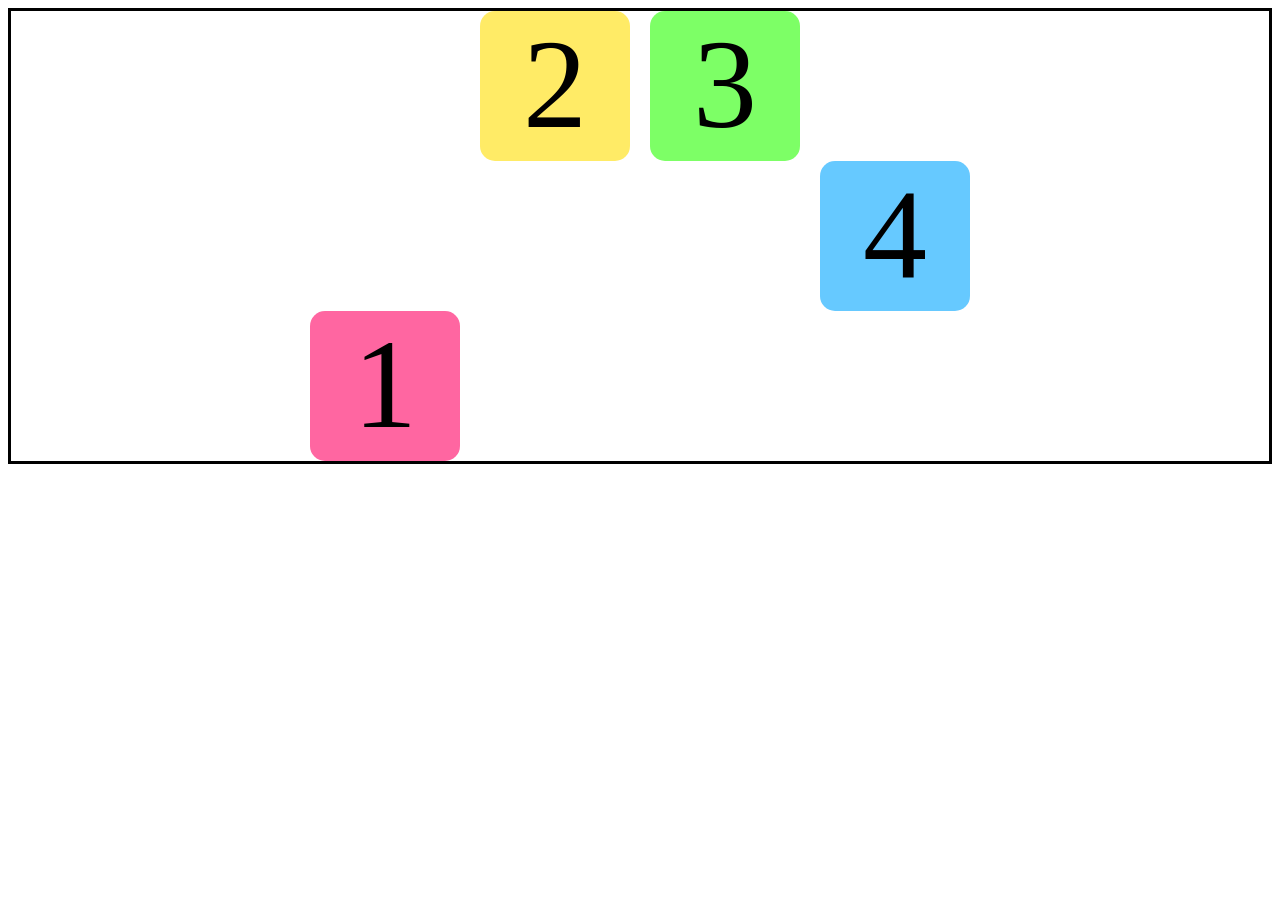
<file: flex.html>
<!DOCTYPE html>
<html lang="en">
<head>
    <meta charset="UTF-8">
    <meta http-equiv="X-UA-Compatible" content="IE=edge">
    <meta name="viewport" content="width=device-width, initial-scale=1.0">
    <title>Flexbox</title>
    <link rel="stylesheet" href="style.css">
<body>

    <div class="container">
        <div class="box" id="box1">1</div>
        <div class="box" id="box2">2</div>
        <div class="box" id="box3">3</div>
        <div class="box" id="box4">4</div>
        
    </div>
    
    
</body>
</html>
</file>
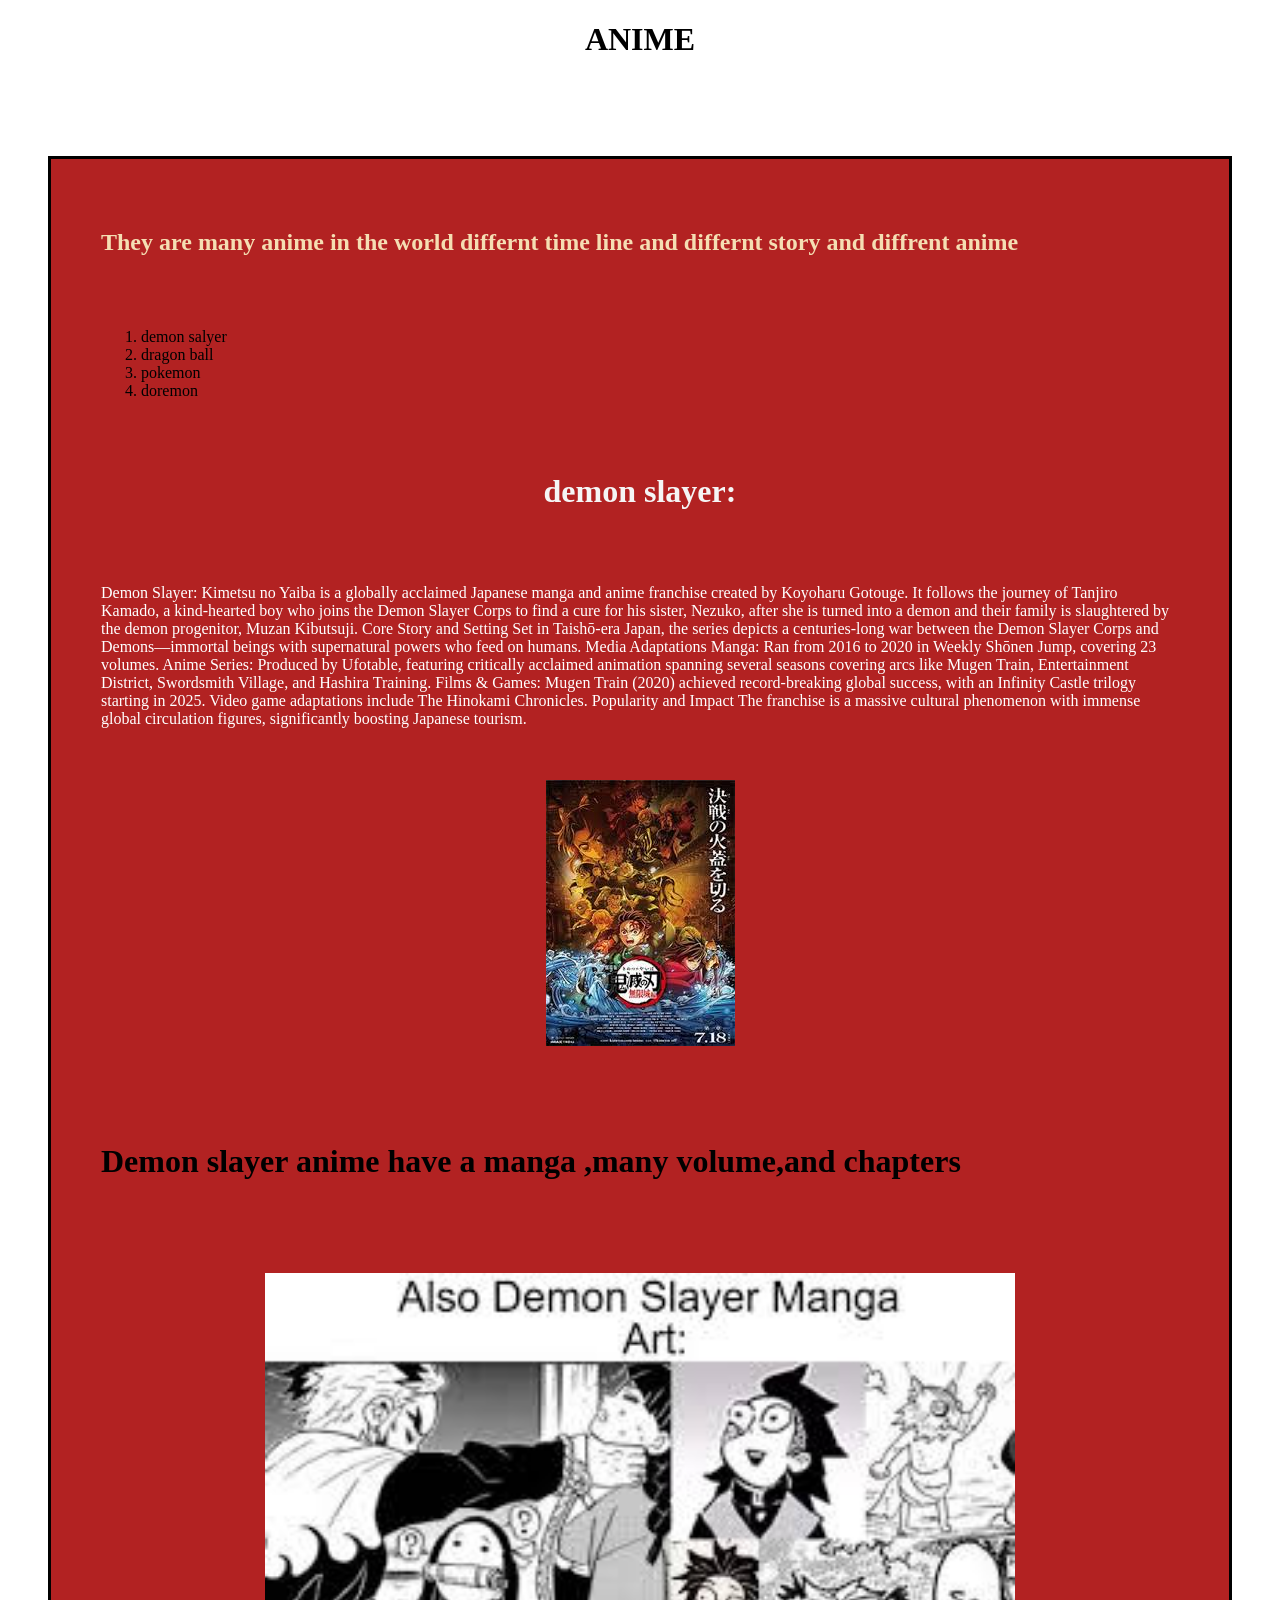
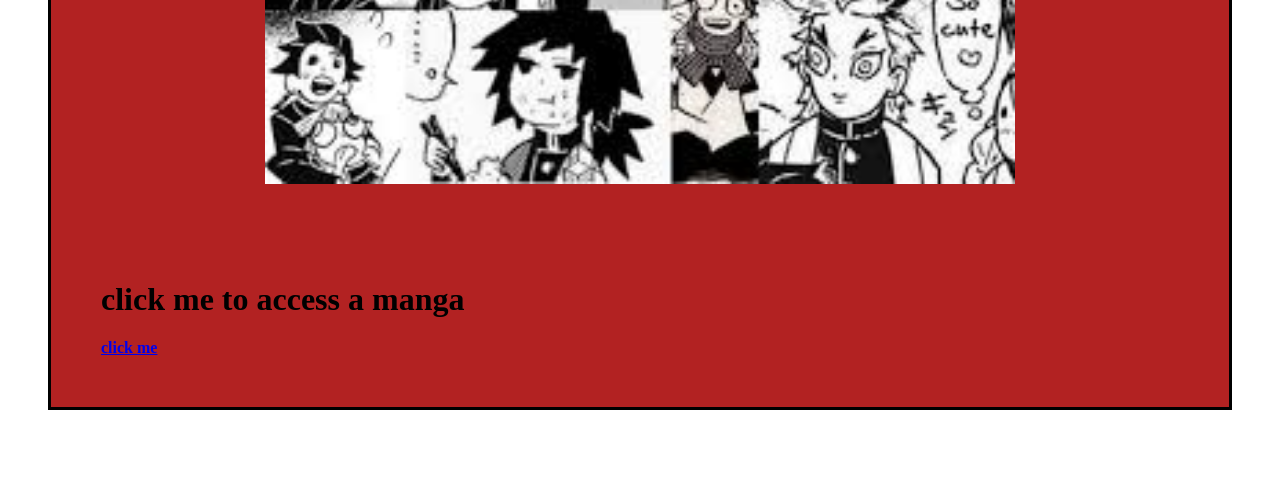
<file: raghul.html>
<!DOCTYPE html>
<html lang="en">
<head>
    <meta charset="UTF-8">
    <meta name="viewport" content="width=device-width, initial-scale=1.0">
    <title>raghul.com</title>
    <style>
        .frist{ 
           text-align: center;
        }

        .change{
            text-align: center;
            color: whitesmoke;
        }

        p{
            color: white;
        }

        .one{
            background-color:firebrick;
            margin: 40px;
            border: black solid;
            padding:50px
        }
        
        
    </style>
</head>
<body>

    <h1 class="frist">ANIME</h1>
    <br>
    <br>
    
    
    
   <div class="one"> <h2> <span style="color: wheat;"> They are many anime in the world differnt time line and differnt story and diffrent anime</span> </h2> 
    <br>
    <br>
    <ol>
        <li> demon salyer</li>
        <li>dragon ball</li>
        <li>pokemon</li>
        <li>doremon</li>
    </ol>
    <br>
    <br> 
     <h1 class="change">demon slayer:</h1>
     <br>
     <br>
      
     <p>Demon Slayer: Kimetsu no Yaiba is a globally acclaimed Japanese manga and anime franchise created by Koyoharu Gotouge. It follows the journey of Tanjiro Kamado, a kind-hearted boy who joins the Demon Slayer Corps to find a cure for his sister, Nezuko, after she is turned into a demon and their family is slaughtered by the demon progenitor, Muzan Kibutsuji. 


 
Core Story and Setting
Set in Taishō-era Japan, the series depicts a centuries-long war between the Demon Slayer Corps and Demons—immortal beings with supernatural powers who feed on humans. 

 


 
Media Adaptations
Manga: Ran from 2016 to 2020 in Weekly Shōnen Jump, covering 23 volumes.
Anime Series: Produced by Ufotable, featuring critically acclaimed animation spanning several seasons covering arcs like Mugen Train, Entertainment District, Swordsmith Village, and Hashira Training.
Films & Games: Mugen Train (2020) achieved record-breaking global success, with an Infinity Castle trilogy starting in 2025. Video game adaptations include The Hinokami Chronicles. 


Popularity and Impact
The franchise is a massive cultural phenomenon with immense global circulation figures, significantly boosting Japanese tourism.
 </p> 

 
 <br>
 <br>

 <center>
    <img src="download.jpg" >
</center>
<br>
<br>
<br><br>

<h1>Demon slayer anime have a manga ,many volume,and chapters</h1>
<br>
<br>
<br>
<br>
 <center>
    <img src= "download (1).jpg" alt="500" width="750">
</center>
<br>
<br>
<br>
<br>
<h1>click me to access a manga </h1>

<a href="https://www.viz.com/shonenjump/chapters/demon-slayer-kimetsu-no-yaiba"><b>click me</b></a> 
</div>
<br>
<br>
<div class="two">



</div>
</body>
</html>
</file>
<file: style.css>
/* style.css */

.container{
    display:flex;
    flex-direction: row;
   justify-content: center;
   border: solid black;
   height: 50vh;
  flex-wrap:  wrap;
  gap: 20px;

}
.box{
    width: 150px;
    height: 150px;
    font-size: 8em;
    text-align: center;
    border-radius: 15px;
}
#box1{
    background-color: hsl(337, 100%, 70%);
    align-self: flex-end;
   
}
#box2{
    background-color: hsl(52, 100%, 70%);
}
#box3{
    background-color: hsl(111, 100%, 70%);
}
#box4{
    background-color: hsl(201, 100%, 70%);
    align-self: center;
   
}
</file>
